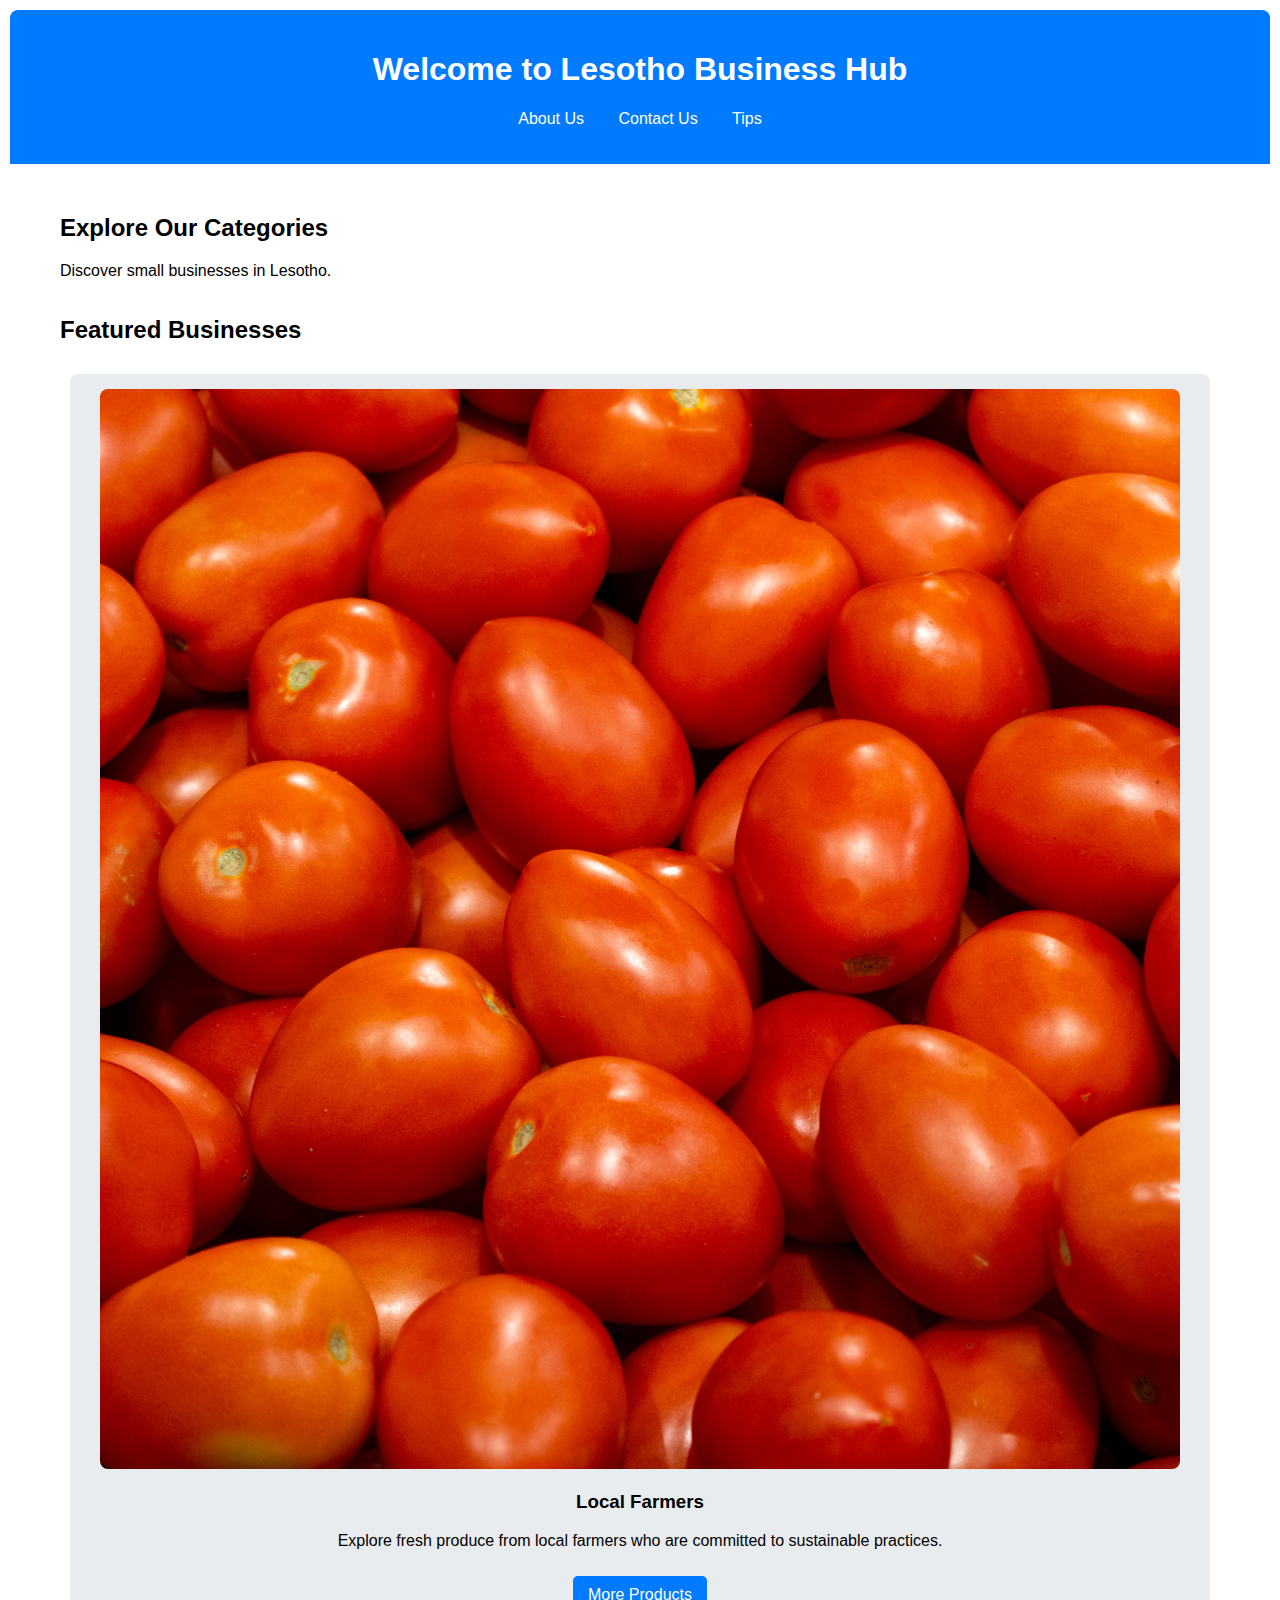
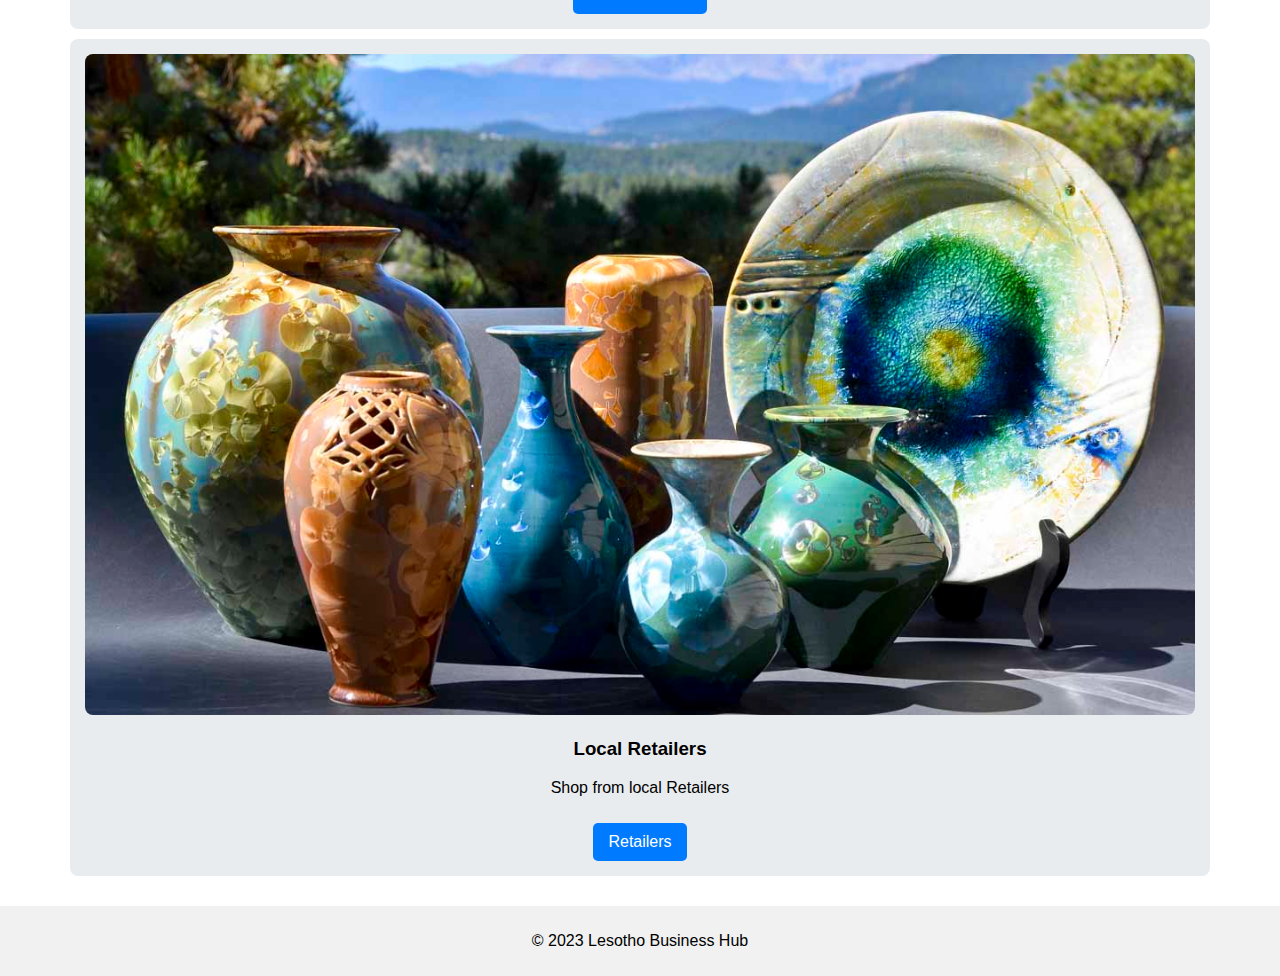
<file: ASSIGMENT2/index.html>
<!DOCTYPE html>
<html lang="en">
<head>
    <meta charset="UTF-8">
    <meta name="viewport" content="width=device-width, initial-scale=1.0">
    <title>Lesotho Business Hub - Home</title>
    <link rel="stylesheet" href="./styles.css">
</head>
<body>
    <header>
        <h1>Welcome to Lesotho Business Hub</h1>
        <nav>
            <ul>
                <li><a href="about.html">About Us</a></li>
                <li><a href="contact.html">Contact Us</a></li>
                <li><a href="tips.html">Tips</a></li>
            </ul>
        </nav>
    </header>
    <main>
        <h2>Explore Our Categories</h2>
        <section>
            <p>Discover small businesses in Lesotho.</p>
        </section>
        <section class="featured-businesses">
            <h2>Featured Businesses</h2>
            <div class="business-list">
                <article>
                    <img src="images/tomatoes.png" alt="Local Farmer">
                    <h3>Local Farmers</h3>
                    <p>Explore fresh produce from local farmers who are committed to sustainable practices.</p>
                    <a href="business.html" class="button"> More Products</a>
                </article>
                <article>
                    <img src="images/pottery.jpg" alt="Local Retailer">
                    <h3>Local Retailers</h3>
                    <p>Shop from local Retailers</p>
                    <a href="business.html" class="button">Retailers</a>
                </article>
            </div>  
        </section>
    </main>
    <footer>
        <p>&copy; 2023 Lesotho Business Hub</p>
    </footer>
    <script src="./scripts.js"></script>
</body>
</html>
</file>
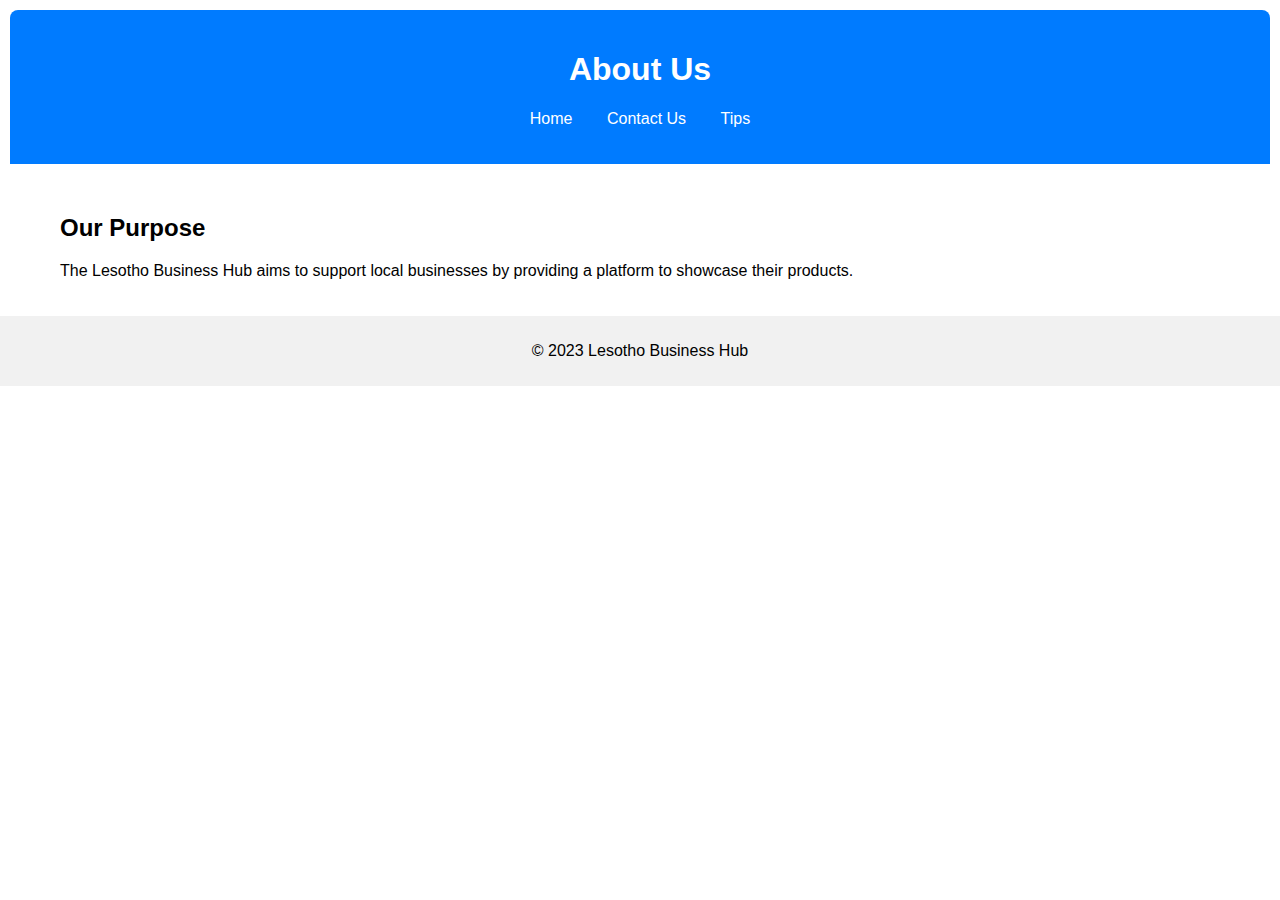
<file: ASSIGMENT2/about.html>
<!DOCTYPE html>
<html lang="en">
<head>
    <meta charset="UTF-8">
    <meta name="viewport" content="width=device-width, initial-scale=1.0">
    <title>About Us</title>
    <link rel="stylesheet" href="./styles.css">
</head>
<body>
    <header>
        <h1>About Us</h1>
        <nav>
            <ul>
                <li><a href="index.html">Home</a></li>
                <li><a href="contact.html">Contact Us</a></li>
                <li><a href="tips.html">Tips</a></li>
            </ul>
        </nav>
    </header>
    <main>
        <h2>Our Purpose</h2>
        <p>The Lesotho Business Hub aims to support local businesses by providing a platform to showcase their products.</p>
    </main>
    <footer>
        <p>&copy; 2023 Lesotho Business Hub</p>
    </footer>
    <script src="./scripts.js"></script>
</body>
</html>
</file>
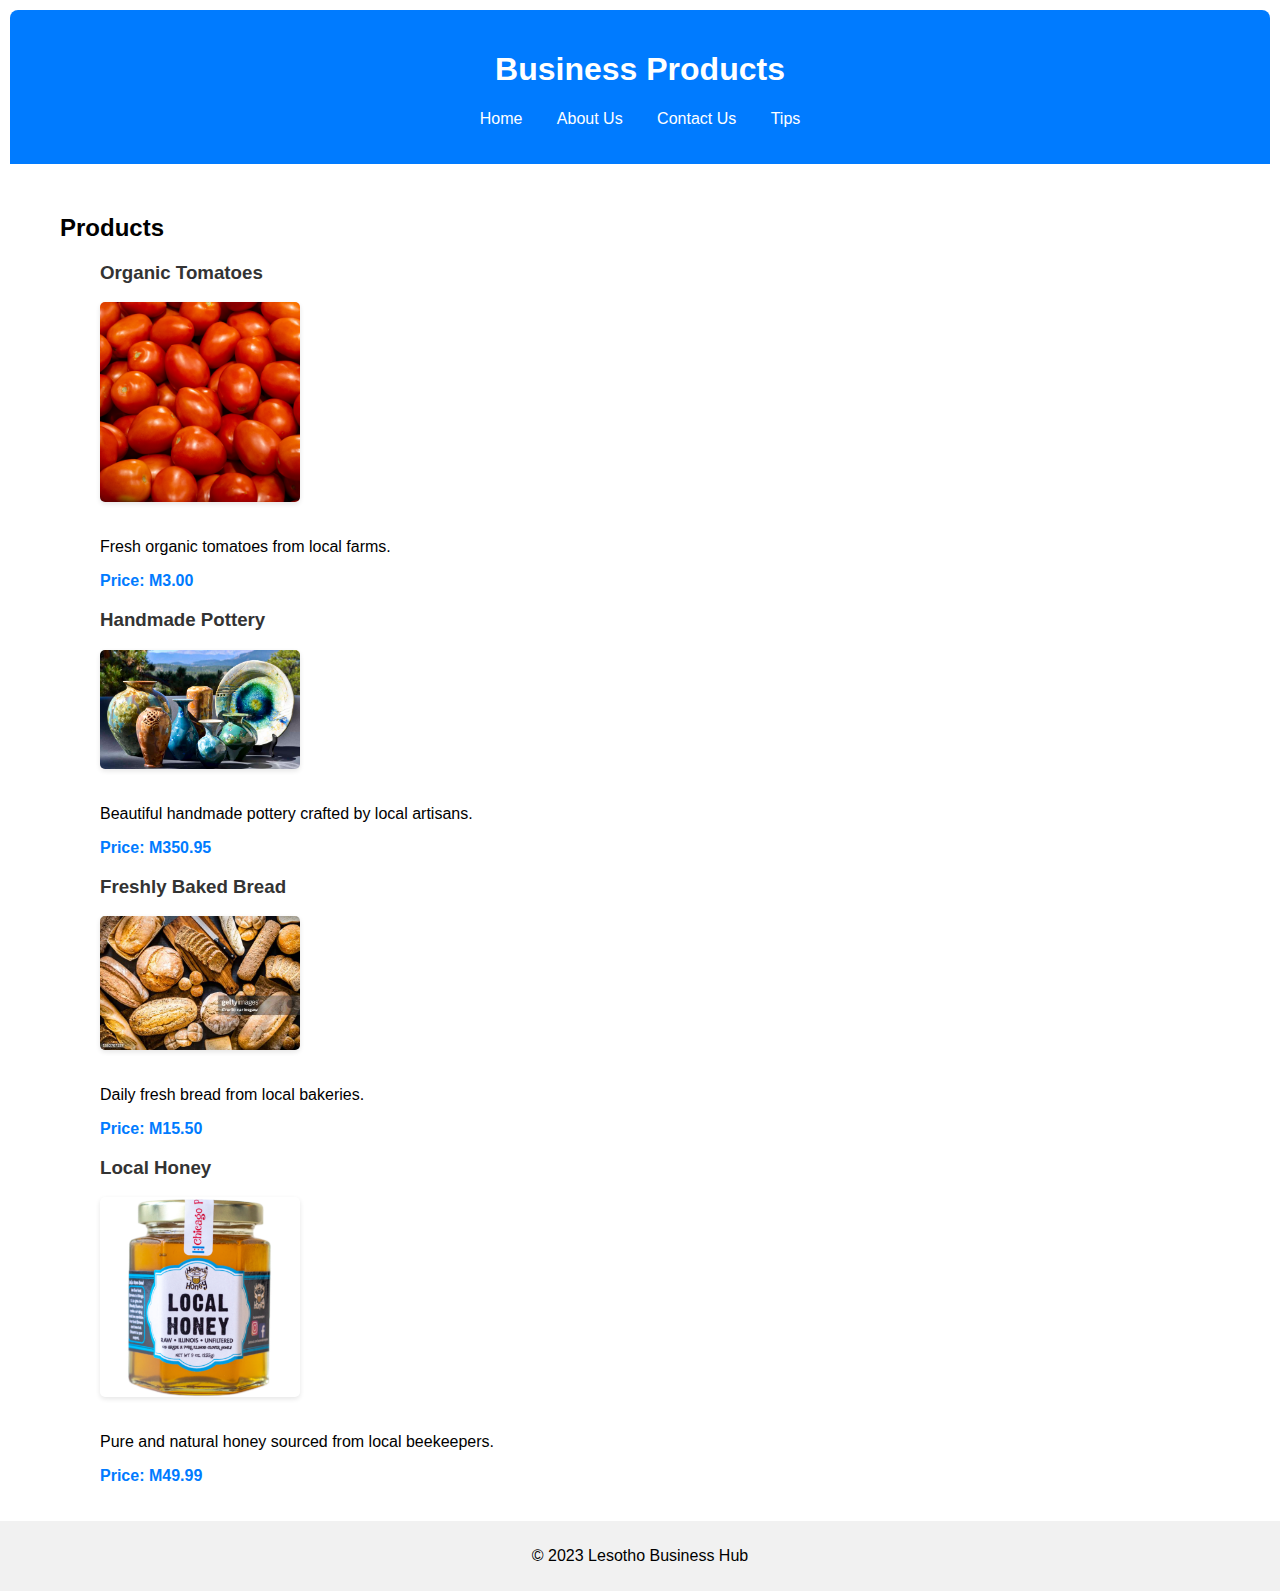
<file: ASSIGMENT2/business.html>
<!DOCTYPE html>
<html lang="en">
<head>
    <meta charset="UTF-8">
    <meta name="viewport" content="width=device-width, initial-scale=1.0">
    <title>Business Products</title>
    <link rel="stylesheet" href="./styles.css">
</head>
<body>
    <header>
        <h1>Business Products</h1>
        <nav>
            <ul>
                <li><a href="index.html">Home</a></li>
                <li><a href="about.html">About Us</a></li>
                <li><a href="contact.html">Contact Us</a></li>
                <li><a href="tips.html">Tips</a></li>
            </ul>
        </nav>
    </header>
    <main>
        <h2>Products</h2>
        <ul id="product-list">
            <div>
                <!-- Dynamically populated with JavaScript -->
            </div>
            
        </ul>
    </main>
    <footer>
        <p>&copy; 2023 Lesotho Business Hub</p>
    </footer>
    <script src="./scripts.js"></script>
</body>
</html>
</file>
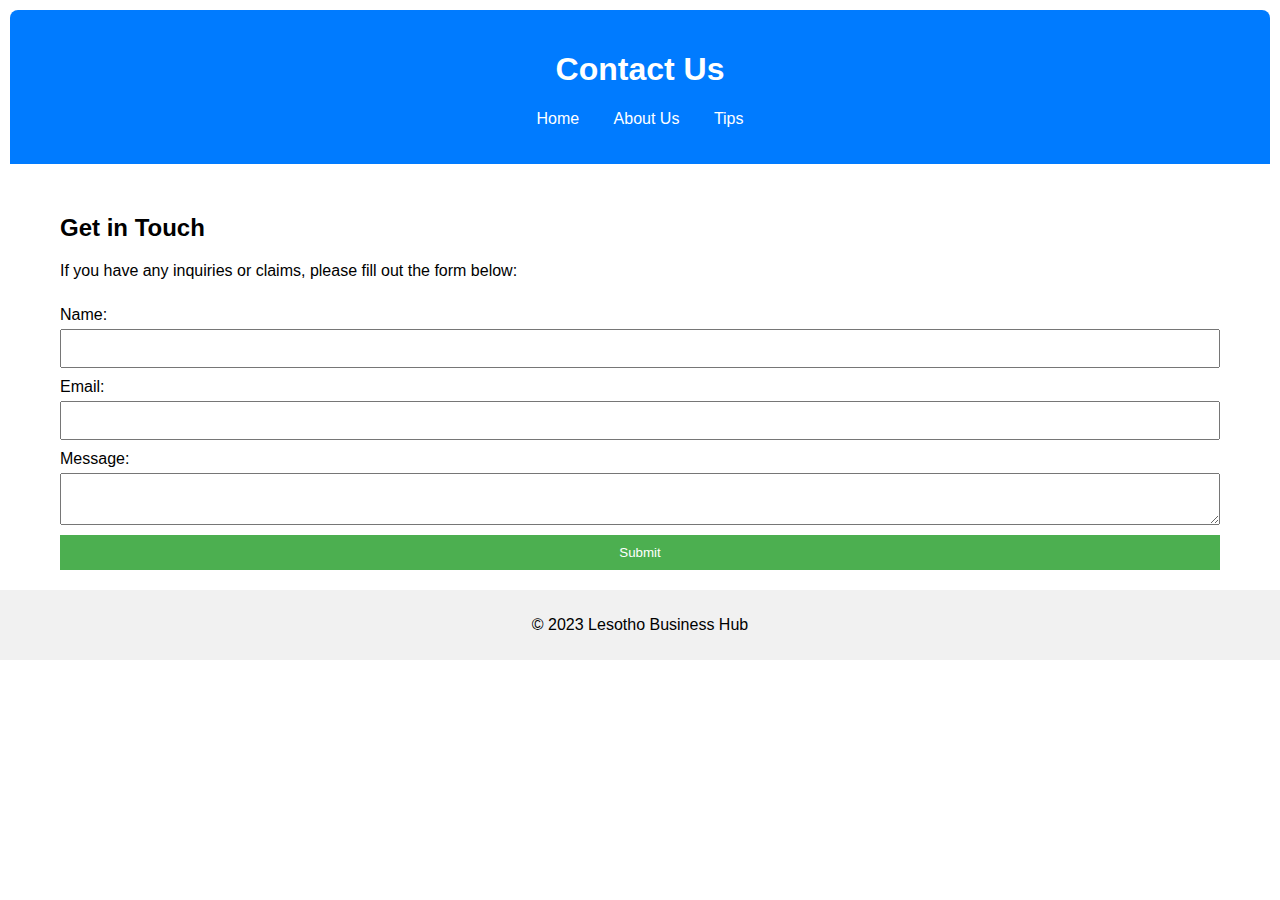
<file: ASSIGMENT2/contact.html>
<!DOCTYPE html>
<html lang="en">
<head>
    <meta charset="UTF-8">
    <meta name="viewport" content="width=device-width, initial-scale=1.0">
    <title>Contact Us</title>
    <link rel="stylesheet" href="./styles.css">
</head>
<body>
    <header>
        <h1>Contact Us</h1>
        <nav>
            <ul>
                <li><a href="index.html">Home</a></li>
                <li><a href="about.html">About Us</a></li>
                <li><a href="tips.html">Tips</a></li>
            </ul>
        </nav>
    </header>
    <main>
        <h2>Get in Touch</h2>
        <p>If you have any inquiries or claims, please fill out the form below:</p>
        <form id="contact-form" action="#" method="POST">
            <label for="name">Name:</label>
            <input type="text" id="name" name="name" required>
            
            <label for="email">Email:</label>
            <input type="email" id="email" name="email" required>
            
            <label for="message">Message:</label>
            <textarea id="message" name="message" required></textarea>
            
            <button type="submit">Submit</button>
        </form>
    </main>
    <footer>
        <p>&copy; 2023 Lesotho Business Hub</p>
    </footer>
    <script src="./scripts.js"></script>
</body>
</html>
</file>
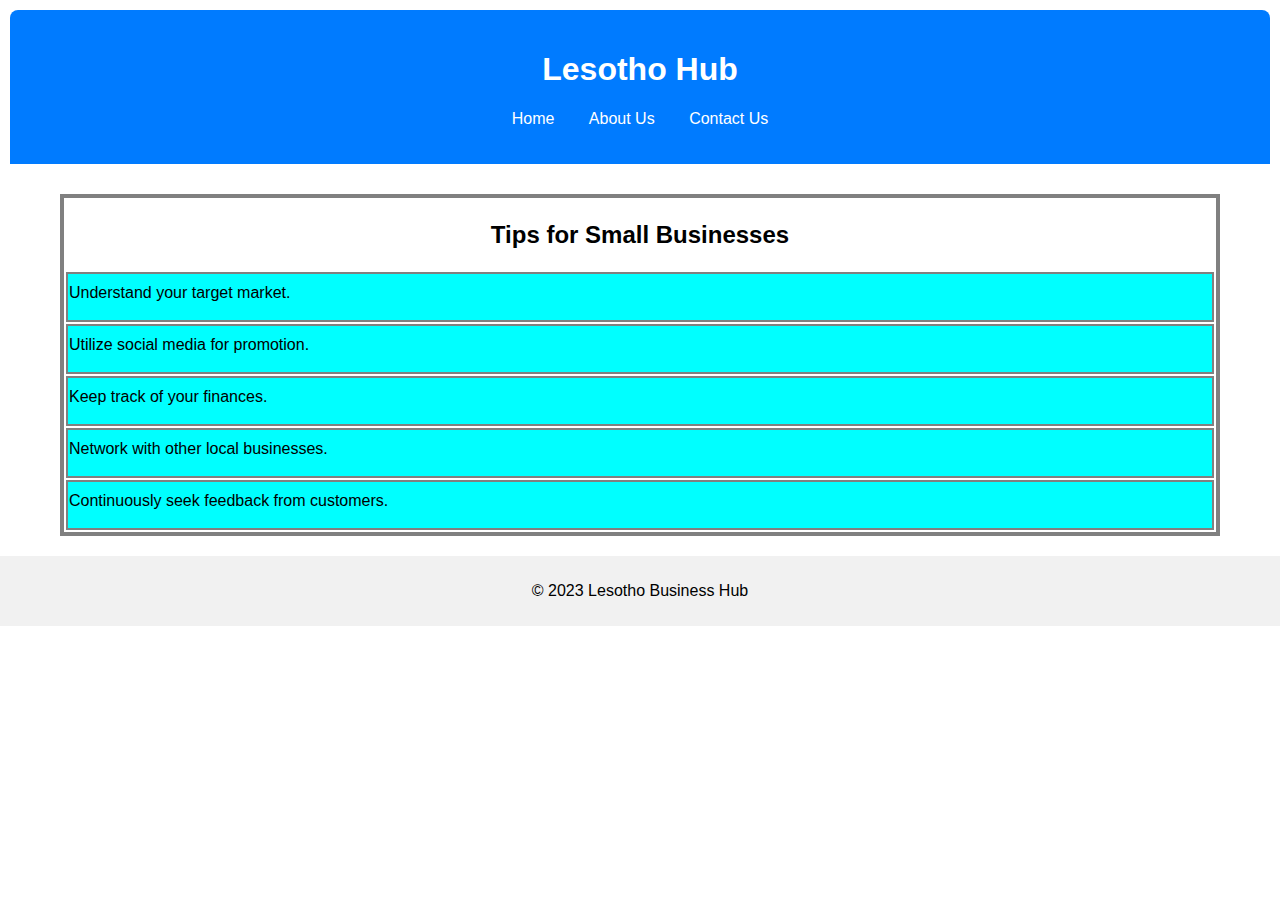
<file: ASSIGMENT2/tips.html>
<!DOCTYPE html>
<html lang="en">
<head>
    <meta charset="UTF-8">
    <meta name="viewport" content="width=device-width, initial-scale=1.0">
    <title>Business Tips</title>
    <link rel="stylesheet" href="./styles.css">
</head>
<body>
    <header>
        <h1>Lesotho Hub</h1>
        <nav>
            <ul>
                <li><a href="index.html">Home</a></li>
                <li><a href="about.html">About Us</a></li>
                <li><a href="contact.html">Contact Us</a></li>
            </ul>
        </nav>
    </header>
    <main>
        <div class="hh">
            <!-- <h2>Business Tips</h2> -->
        </div>
        
        <table class="table">
            <th><h2>Tips for Small Businesses</h2></th>
            <tr>
                <td class="td">Understand your target market.</td>
            </tr>
            <tr>
                <td class="td">Utilize social media for promotion.</td>
            </tr>
            <tr>
                <td  class="td">Keep track of your finances.</td>
            </tr>
            <tr>
                <td  class="td">Network with other local businesses.</td>
            </tr>
            <tr>
                <td class="td">Continuously seek feedback from customers.</td>
            </tr>
        </table>
    </main>
    <footer>
        <p>&copy; 2023 Lesotho Business Hub</p>
    </footer>
    <script src="./scripts.js"></script>
</body>
</html>
</file>
<file: ASSIGMENT2/styles.css>
* {
    box-sizing: border-box;
}

body {
    font-family: Arial, sans-serif;
    margin: 0;
    padding: 0;
}

header {
    background-color: #4CAF50;
    color: white;
    padding: 10px 0;
    text-align: center;
    Flex: 1 1 30%;
    Margin: 10px;
    Padding: 15px;
    Border-radius: 8px 8px 0 0;
    
}

nav ul {
    list-style-type: none;
    padding: 0;
}

nav ul li {
    display: inline;
    margin: 0 15px;
}

nav a {
    color: white;
    text-decoration: none;
}

main {
    padding: 20px;
}

footer {
    text-align: center;
    padding: 10px 0;
    background-color: #f1f1f1;
}

form {
    display: flex;
    flex-direction: column;
}

form label {
    margin-top: 10px;
}
.table{
    width:100%;
    border: 4px solid gray;
}
.td{
    align-content: center;
    border: 2px solid gray;
    margin-left: 50px;
    line-height: 35px;
    background-color: aqua;
    padding-bottom: 10px;
}
form input, form textarea {
    padding: 10px;
    margin-top: 5px;
}
.Section {
    Margin: 20px 0;
    Padding: 20px;
    Background: white;
    Border-radius: 8px;
    Box-shadow: 0 0 10px rgba(0, 0, 0, 0.1);
}
.featured-businesses {
    Display: flex;
    Justify-content: space-between;
    Flex-wrap: wrap;
}
.business-list img {
    Max-width: 100%;
    Border-radius: 8px;
}
.business-list article {
    Flex: 1 1 30%;
    Margin: 10px;
    Padding: 15px;
    Background: #e9ecef;
    Border-radius: 8px;
    Text-align: center;
}
Main {
    Padding: 20px;
    Max-width: 1200px;
    Margin: auto;
}
Header {
    Background: #007bff;
    Color: white;
    Padding: 20px 0;
    Text-align: center;
}
.button {
    Display: inline-block;
    Padding: 10px 15px;
    Background: #007bff;
    Color: white;
    Text-decoration: none;
    Border-radius: 5px;
    Margin-top: 10px;
}
.button:hover {
    Background: #0056b3;
}

form button {
    margin-top: 10px;
    padding: 10px;
    background-color: #4CAF50;
    color: white;
    border: none;
    cursor: pointer;
}
/* .hh{ */
    /* background-color: #e9ecef; */
    /* display: flex; */
    
/* } */

form button:hover {
    background-color: #45a049;
}

/* Media Queries for Responsiveness */
@media (max-width: 600px) {
    nav ul li {
        display: block;
        margin: 5px 0;
    }
}
</file>
